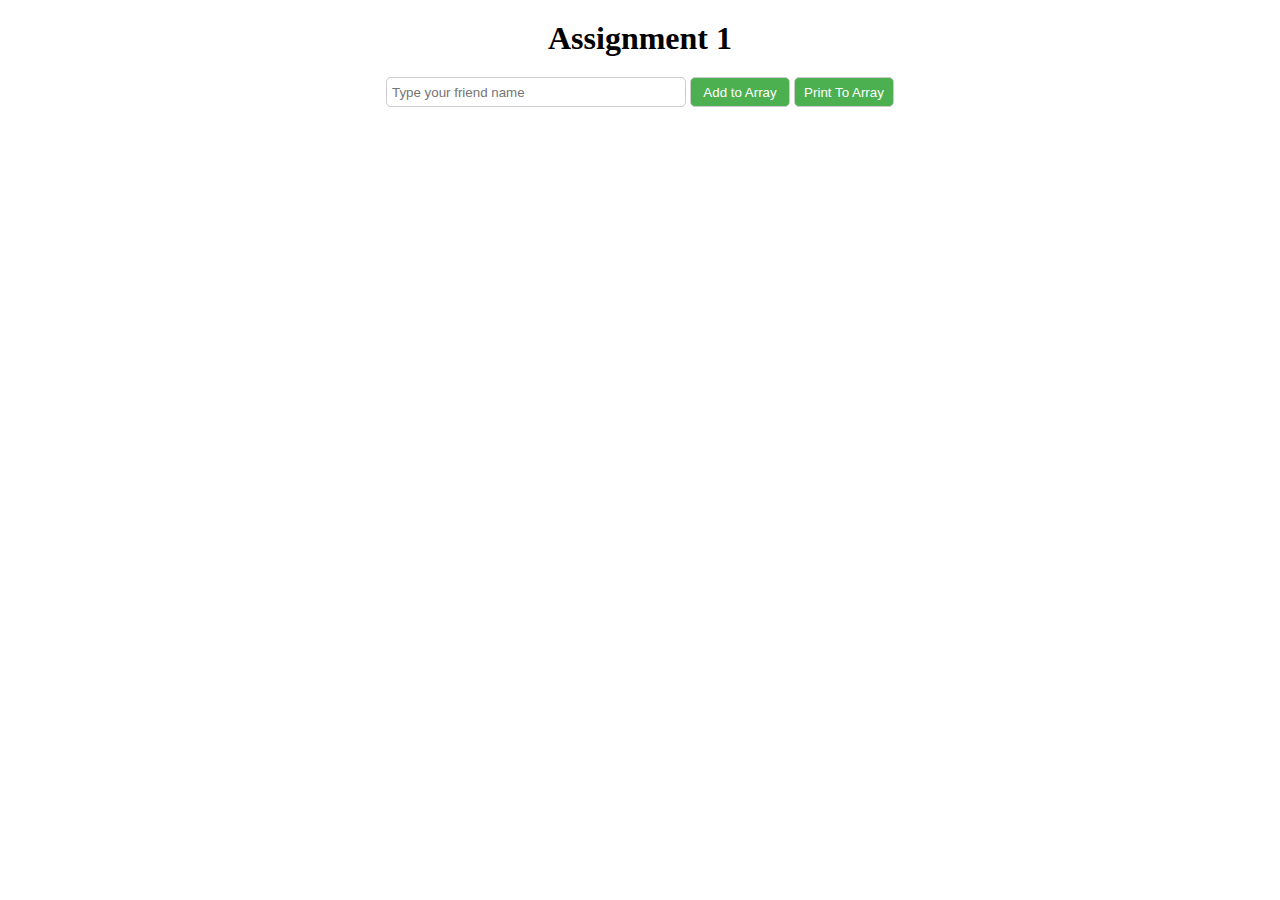
<file: index.html>
<!DOCTYPE html>
<html lang="en">
<head>
    <meta charset="UTF-8">
    <meta name="viewport" content="width=device-width, initial-scale=1.0">
    <title>Document</title>
    <link rel="stylesheet" href="index.css">
</head>
<body>  

 <h1>Assignment 1</h1>

    <div class="main">

    <input type="text" id="input" placeholder="Type your friend name  ">
    <button onclick="addToArray()">Add to Array</button>
    <button onclick="printArray()">Print To Array</button>

    <div id="result"></div>

</div>


   
    <script src="index.js">
        
    </script>
</body>
</html>
</file>
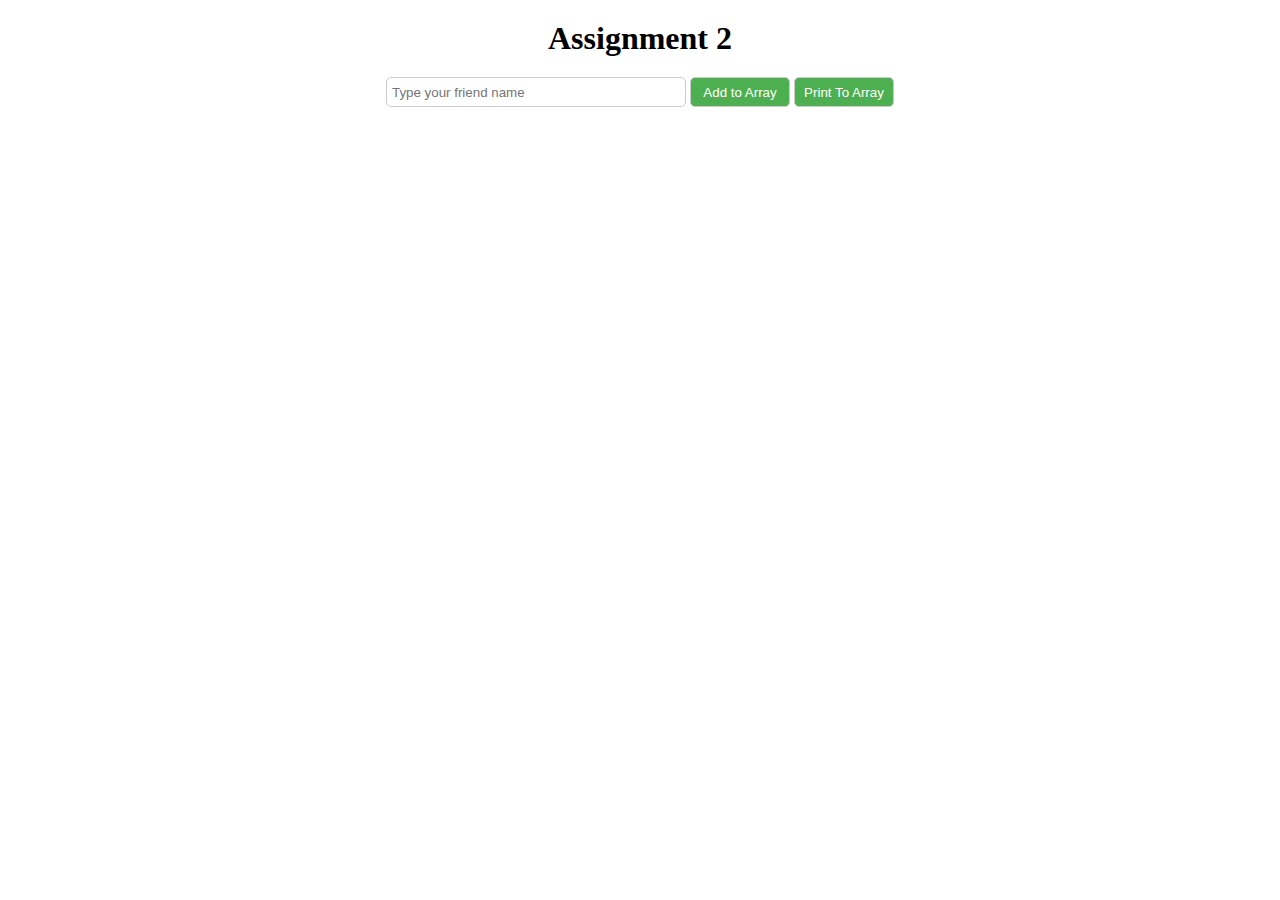
<file: index1.html>
<!DOCTYPE html>
<html lang="en">
<head>
    <meta charset="UTF-8">
    <meta name="viewport" content="width=device-width, initial-scale=1.0">
    <title>Document</title>
    <link rel="stylesheet" href="index.css">
</head>
<body>
    

 <h1>Assignment 2</h1>

    <div class="main">

    <input type="text" id="input" placeholder="Type your friend name  ">
    <button onclick="addToArray()">Add to Array</button>
    <button onclick="printArray()">Print To Array</button>

    <div id="result"></div>

</div>




<script>




    


let arr=[]
function addToArray(){
    let target=document.querySelector("input") .value;
    arr.push(target);
    console.log(arr);
    input .value=" ";
}
function printArray(){
    let resultdiv=document.getElementById("result");
    resultdiv.innerText=arr .reverse();
}

</script>


</body>
</html>
</file>
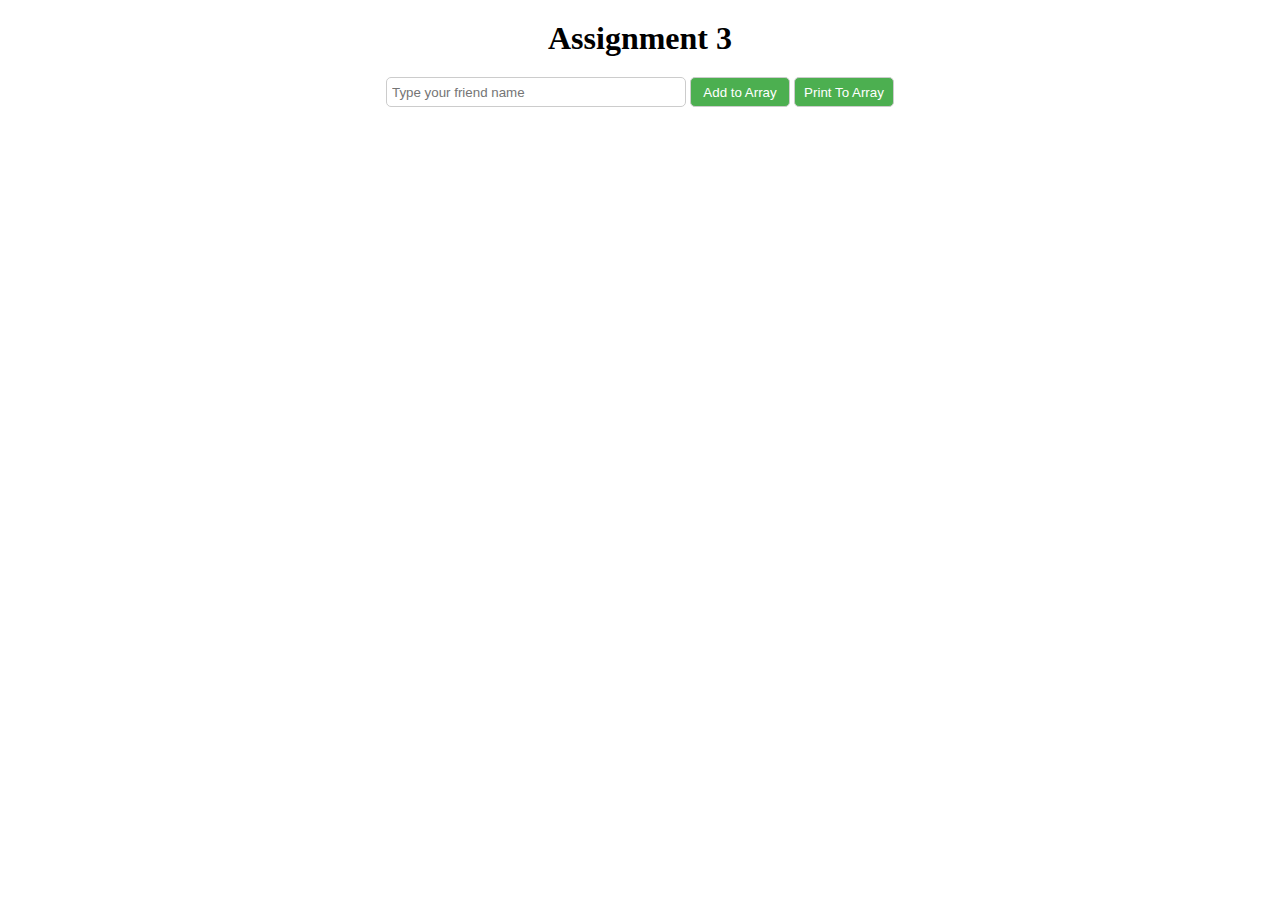
<file: index2.html>
<!DOCTYPE html>
<html lang="en">
<head>
    <meta charset="UTF-8">
    <meta name="viewport" content="width=device-width, initial-scale=1.0">
    <title>Document</title>
    <link rel="stylesheet" href="index.css">
</head>
<body>
    

 <h1>Assignment 3</h1>

    <div class="main">

    <input type="text" id="input" placeholder="Type your friend name  ">
    <button onclick="addToArray()">Add to Array</button>
    <button onclick="printArray()">Print To Array</button>

    <div id="result"></div>

</div>




<script>




    


let arr = [];

function addToArray() {
  let input = document.getElementById("input");
  let value = input.value.trim();
  if (value) {
    arr.push(value);
    input.value = "";
  }
}

function printArray() {
  let resultDiv = document.getElementById("result");
  resultDiv.innerText = "";
  let i = 0;

  let interval = setInterval(() => {
    if (i < arr.length) {
      resultDiv.innerText += arr[i] + ",";
      i++;
    } else {
      clearInterval(interval);
    }
  }, 1000);
}
</script>


</body>
</html>
</file>
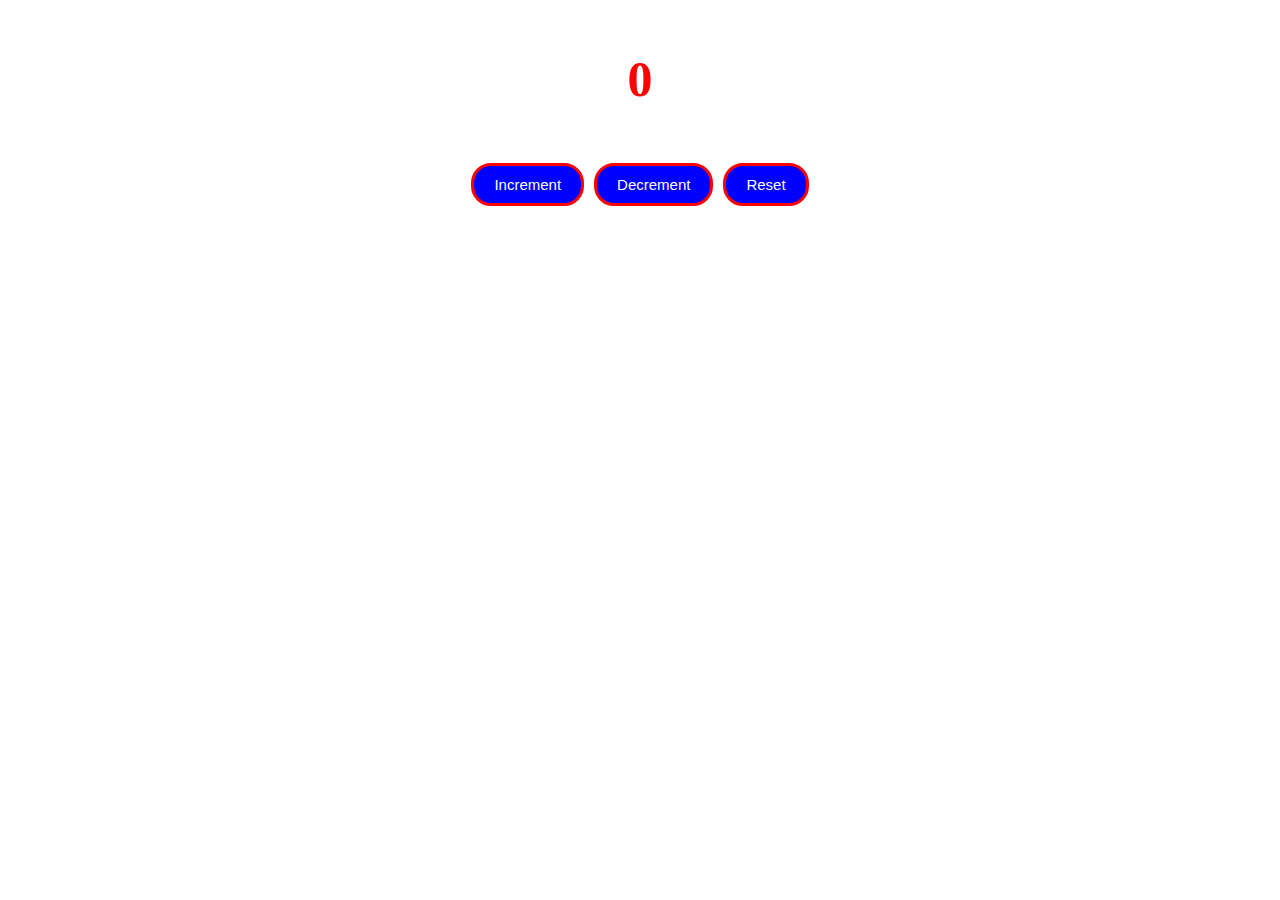
<file: index3.html>
<!DOCTYPE html>
<html lang="en">
<head>
    <meta charset="UTF-8">
    <meta name="viewport" content="width=device-width, initial-scale=1.0">
    <title>Document</title>
</head>
<style>
    h1 {
        font-size: 50px;
        margin-bottom: 20px;
        text-align: center;
        color: red;
        margin-top: 50px;
    }

    button {
        font-size: 15px;
        padding: 10px 20px;
        margin: 5px;
        cursor: pointer;
        background-color: blue;
        color: white;
        border-radius: 20px ;
        border: solid red;
    }
    div {
        display: flex;
        justify-content: center;
        align-items: center;
        margin-top: 50px;
    }
</style>
<body>
    


    <h1 id="value">0</h1>
    <div>


        <button id="increment">Increment</button> 
        <button id="decrement">Decrement</button>
        <button id="reset">Reset</button>

    </div>



    <script>


// let increment = document.getElementById("increment");
// let decrement = document.getElementById("decrement");
// let reset = document.getElementById("reset");
// let val = document.getElementById("value");



// increment.addEventListener("click", ()=>{

// val.innerText = parseInt(val.innerText) + 1;
// })

// decrement.addEventListener("click", ()=>{
// val.innerText = parseInt(val.innerText) - 1;
// })
// reset.addEventListener("click", ()=>{
// val.innerText = 0;
// })  





let increment = document.getElementById("increment");
let decrement = document.getElementById("decrement");
let reset = document.getElementById("reset");
let val = document.getElementById("value");

increment.addEventListener("click", () => {
  val.innerText = parseInt(val.innerText) + 1;
});

decrement.addEventListener("click", () => {
  if (parseInt(val.innerText) > 0) {
    val.innerText = parseInt(val.innerText) - 1;
  }

});

reset.addEventListener("click", () => {
  val.innerText = 0;
});


    </script>
</body>
</html>
</file>
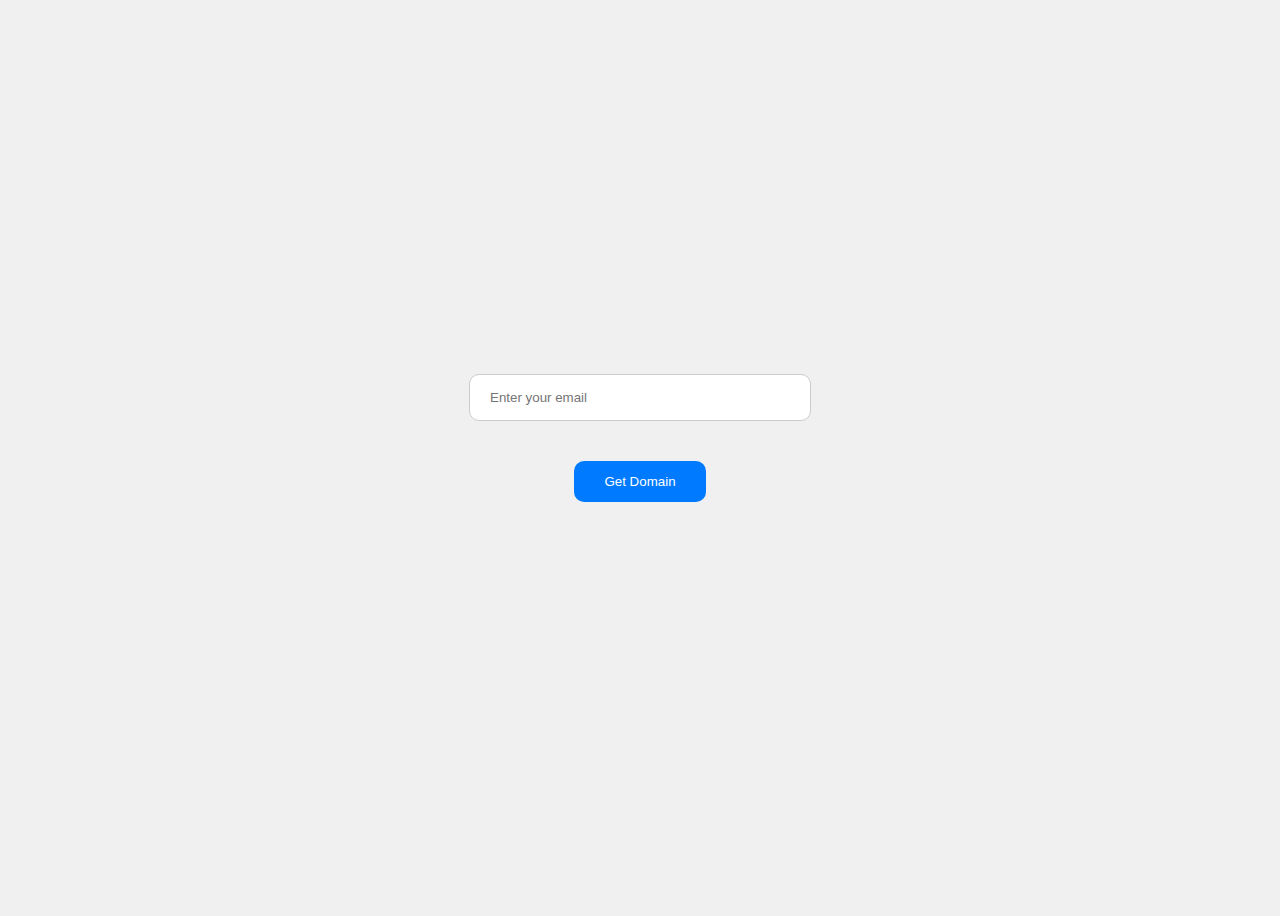
<file: js.task/index5.html>
<!DOCTYPE html>
<html lang="en">
<head>
    <meta charset="UTF-8">
    <meta name="viewport" content="width=device-width, initial-scale=1.0">
    <title>Document</title>
</head>


<style>

    body {
        display: flex;
        flex-direction: column;
        justify-content: center;
        align-items: center;
        height: 100vh;
        background-color: #f0f0f0;
    }

    input {
        padding: 15px 20px 15px 20px;
        width: 300px;
        margin-bottom: 10px;
        border-radius: 10px;
        border: 1px solid #ccc;
    }

    button {
        padding: 13px 30px;
        border-radius: 10px;
        border: none;
        background-color: #007BFF;
        color: white;
        cursor: pointer;
        margin-top: 30px;
    }

    button:hover {
        background-color: #0056b3;
    }

    #result {
        font-size: 20px;
        margin-top: 20px;
        color: red;
    }
</style>
<body>

  <input type="text" id="emailInput" placeholder="Enter your email">
  <button id="btn" >Get Domain</button>

  <p id="result"></p>

  <script>
    let button=document.getElementById("btn")
    button.addEventListener("click",()=>
    {
      let email = document.getElementById("emailInput").value;
      if (email.includes("@")) {
        let domainPart = email.split("@")[1];
        let domainName = domainPart.substring(0, domainPart.lastIndexOf("."));
        document.getElementById("result").innerText = domainName;
      }
    })
  </script>
</body>
</html>
</file>
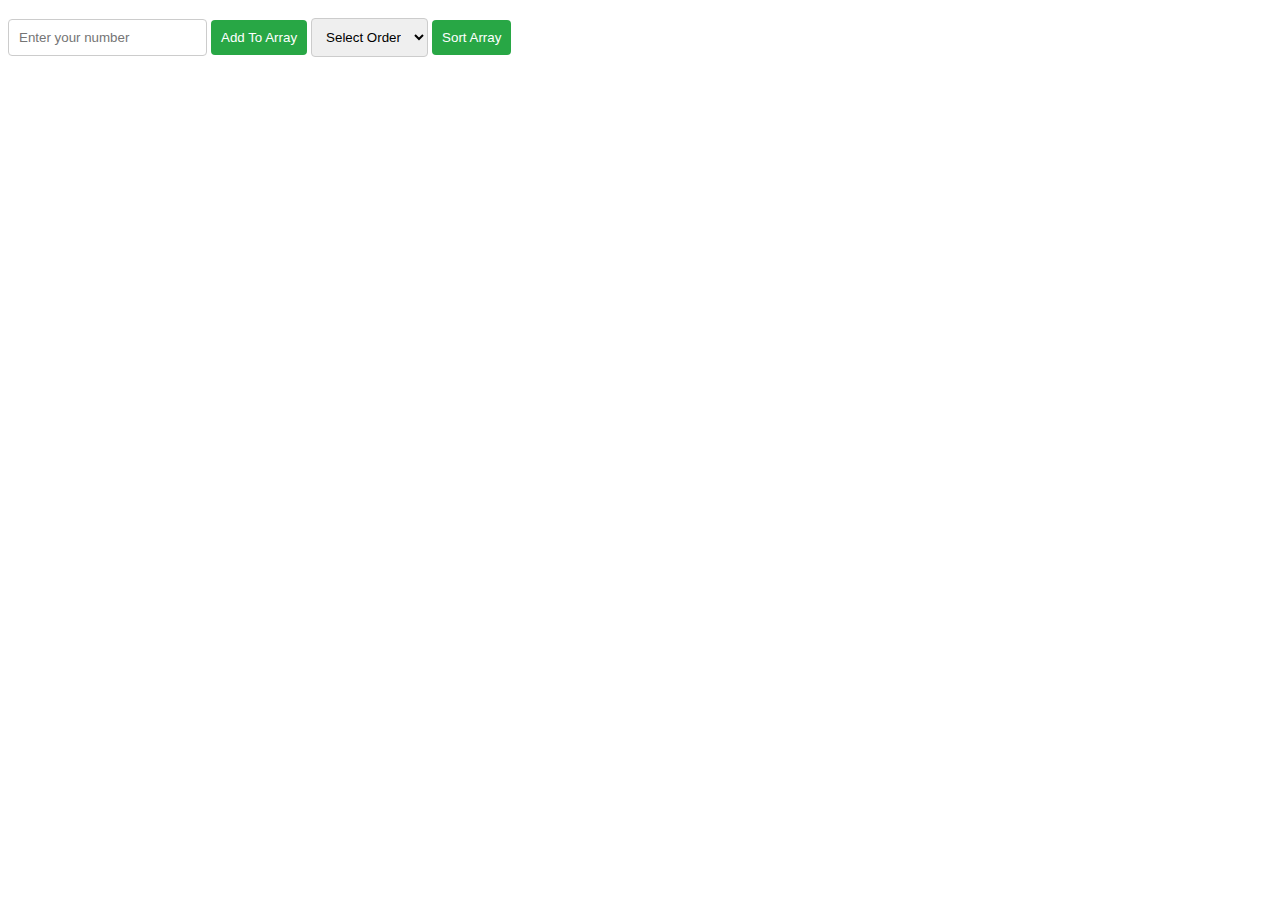
<file: js.task/index6.html>
<!DOCTYPE html>
<html lang="en">
<head>
    <meta charset="UTF-8">
    <meta name="viewport" content="width=device-width, initial-scale=1.0">
    <title>Dom</title>
</head>



<style>
formdata{
    display: flex;
    flex-direction: column;
    width: 300px;
    margin: 0 auto;
} 
input{
    padding: 10px;
    margin: 10px 0;
    border: 1px solid #ccc;
    border-radius: 4px;
}
button{
    padding: 10px;
    margin: 10px 0;
    border: none;
    background-color: #28a745;
    color: white;
    border-radius: 4px;
    cursor: pointer;
}

button:hover{
    background-color: #218838;
}
select{
    padding: 10px;
    margin: 10px 0;
    border: 1px solid #ccc;
    border-radius: 4px;
}


#result{
    margin-top: 20px;
    font-size: 18px;
    font-weight: bold;
}





</style>
<body>
    <div class="formdata">
        <input type="text" placeholder="Enter your number" id="input">

        <button onclick="adddata()">Add To Array</button>

        <select name="sortOrder" id="sortOrder">
            <option value="" disabled selected>Select Order</option>
            <option value="asc" >Ascending</option>
            <option value="desc" >Descending</option>
        </select>
        <button onclick="sortArray()">Sort Array</button>

        <div id="result">

        </div>

    </div>

    <script>

        let arr=[]
        function adddata()
        {
            let input=document.getElementById("input");
            let inputdata=input.value;

            arr.push(inputdata);
              inputdata='';
            console.log(arr);
        }

     function sortArray() {
      const order = document.getElementById("sortOrder").value;

      if (order === "asc") {
        arr.sort((a, b) => a - b);
      } else if (order === "desc") {
        arr.sort((a, b) => b - a);
      } else {
        alert("Please select a sort order.");
        return;
      }

      displayArray(arr);
    }

      
    function displayArray(array) {
      document.getElementById("result").innerHTML = array.join(", ");
    }
        
        </script>
</body>
</html>
</file>
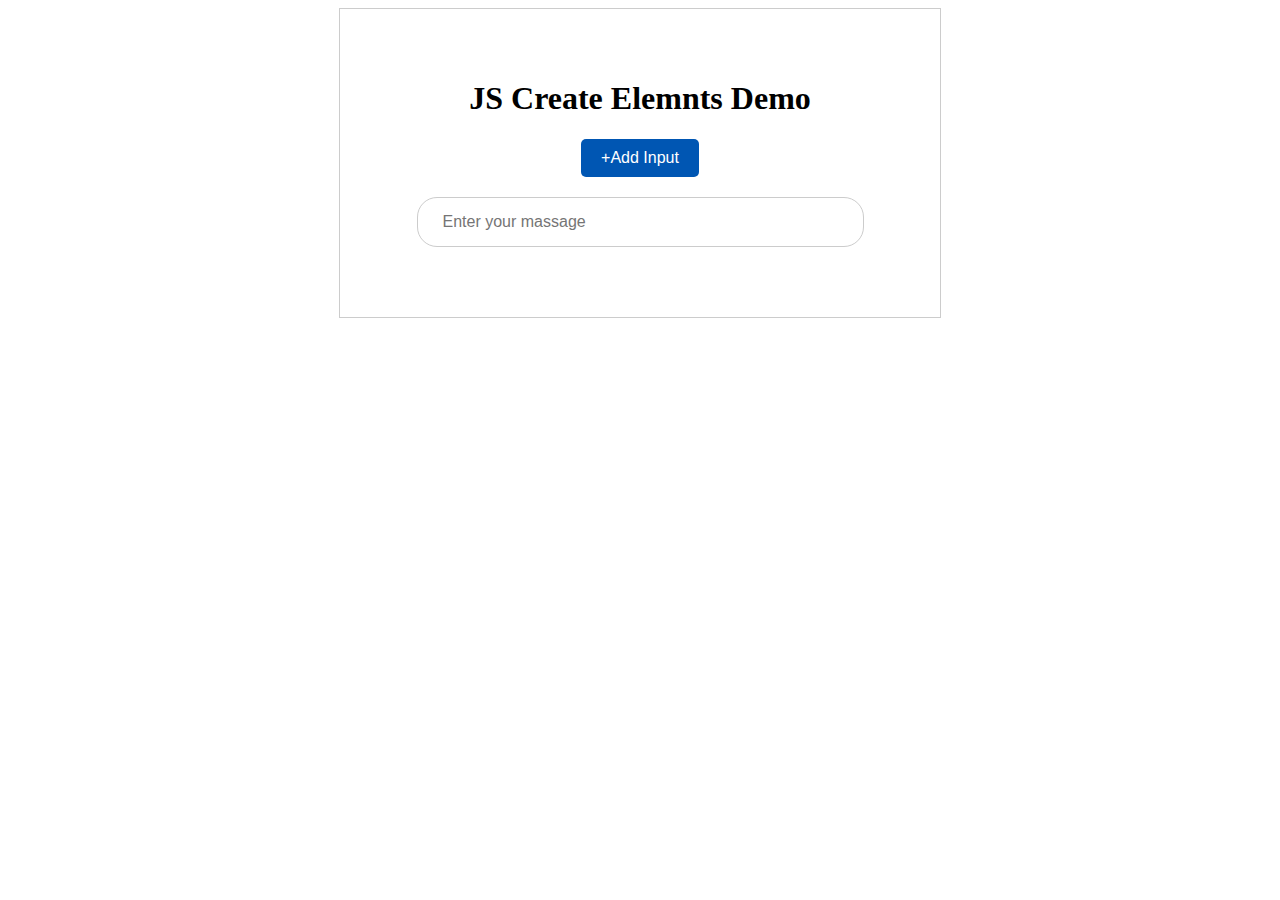
<file: js.task/task.html>
<!DOCTYPE html>
<html lang="en">
<head>
    <meta charset="UTF-8">
    <meta name="viewport" content="width=device-width, initial-scale=1.0">
    <title>add input generator</title>
</head>

<style>
   #parent {
    width: 500px;
    margin: 0 auto;
    text-align: center;
    border: solid 1px #ccc;
    padding: 50px;


}


#btn {
    padding: 10px 20px;
    font-size: 16px;
    border: none;
    border-radius: 5px;
    background-color: #0056b3;
    color: white;
    cursor: pointer;
    margin-bottom: 20px;    
}   
#container {
    margin-top: 20px;
    font-size: 15px;
    color: steelblue;
}           

#container input{


     width: 80%;
    padding: 15px 20px 15px 25px;
    font-size: 16px;
    border: 1px solid #ccc;
    border-radius: 20px;
    margin-top: 20px;

}
#input {
    width: 80%;
    padding: 15px 20px 15px 25px;
    font-size: 16px;
    border: 1px solid #ccc;
    border-radius: 20px;
}

</style>
<body>
    
  <div id="parent">
    <h1>JS Create Elemnts Demo</h1>
    <button id="btn">+Add Input</button>
    <input type="text" id="input" placeholder="Enter your massage" />
    <div id="container"></div>


  </div>

    <script>
    let count = 0;
    let button = document.getElementById("btn");
    let inputField = document.getElementById("input");
    let container = document.getElementById("container");

    button.addEventListener("click", () => {
      let inputText = inputField.value.trim();
      if (count < 5) {
        let hulk = document.createElement("input");
        hulk.placeholder="Enter your message "
        hulk.textContent = inputText;
        container.appendChild(hulk);
        count++;
        inputField.value = ""; 
      } else {
        alert("You have used all the inputs:5");
      }
    });
  </script>




</body>
</html>
</file>
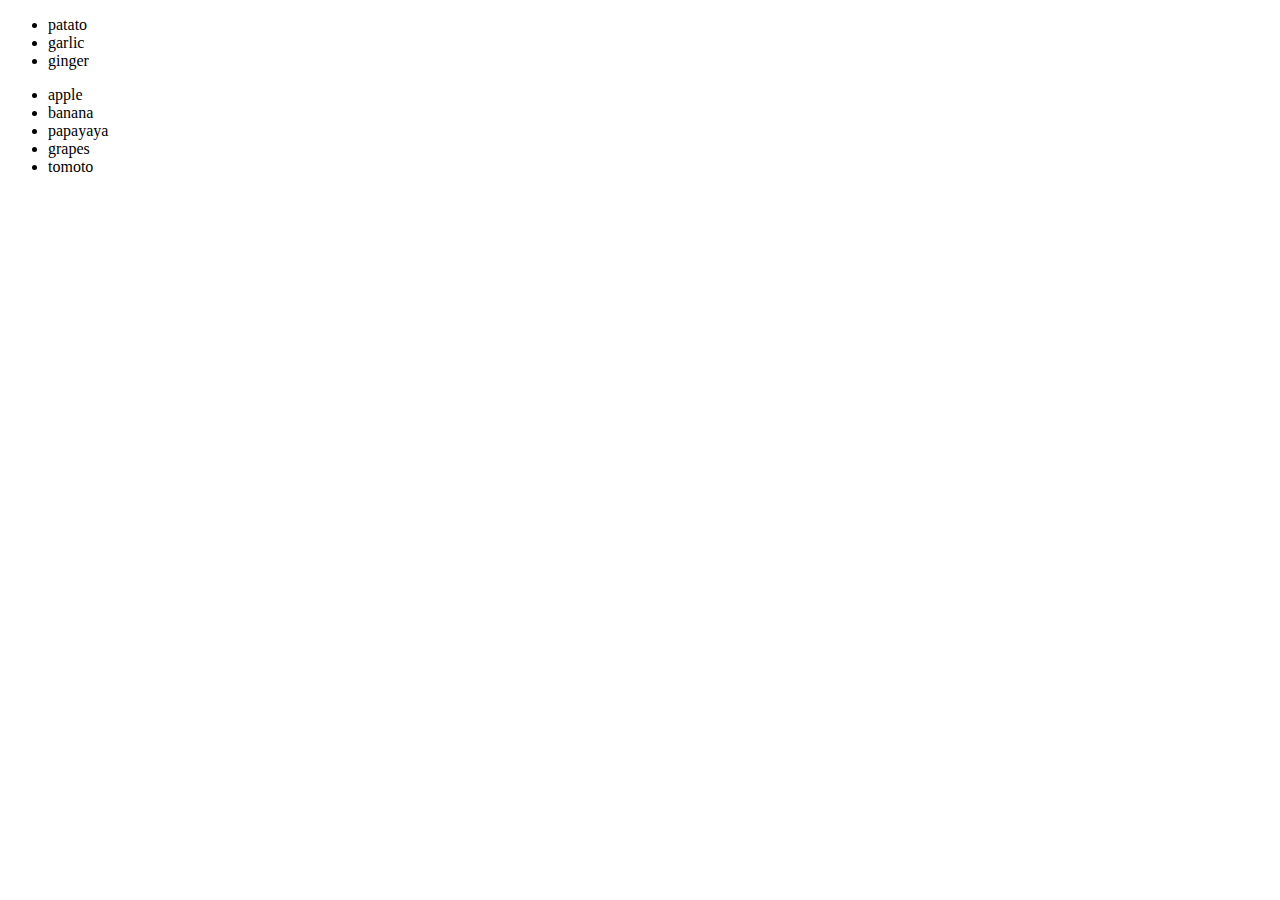
<file: js.task/create elements/clone.html>
<!DOCTYPE html>
<html lang="en">
<head>
    <meta charset="UTF-8">
    <meta name="viewport" content="width=device-width, initial-scale=1.0">
    <title>clone</title>
</head>
<body>
    

    <div class="listone">

        <ul  id="veg">
            <li> tomoto </li>
            <li> patato </li>
            <li> garlic </li>
            <li> ginger </li>
        </ul>
    </div>



    <div class="listtwo">

        <ul  id="fruits">
            <li> apple </li>
            <li> banana </li>
            <li> papayaya </li>
            <li>grapes </li>
        </ul>
    </div>



<script>

let vegis=document.getElementById("veg").firstElementChild;
let clone=vegis.cloneNode(true);
console.log(clone)


let listtwo=document.getElementById("fruits");
listtwo.append(vegis)

</script>




</body>
</html>
</file>
<file: index.css>
*{
    margin: 0;
    padding: 0;
    box-sizing: border-box;
}


.main{
    text-align: center;
    margin-top: 20px;

}
h1{
    text-align: center;
    margin-top: 20px;
    
}
.main input{
    width: 300px;
    height: 30px;
    border-radius: 5px;
    border: 1px solid #ccc;
    padding: 5px;
}
button{
    width: 100px;
    height: 30px;
    border-radius: 5px;
    border: 1px solid #ccc;
    background-color: #4CAF50;
    color: white;
    cursor: pointer;
}
#result{
    margin-top: 20px;
    font-size: 20px;
    color: red;
    text-align: center;
   
}
</file>
